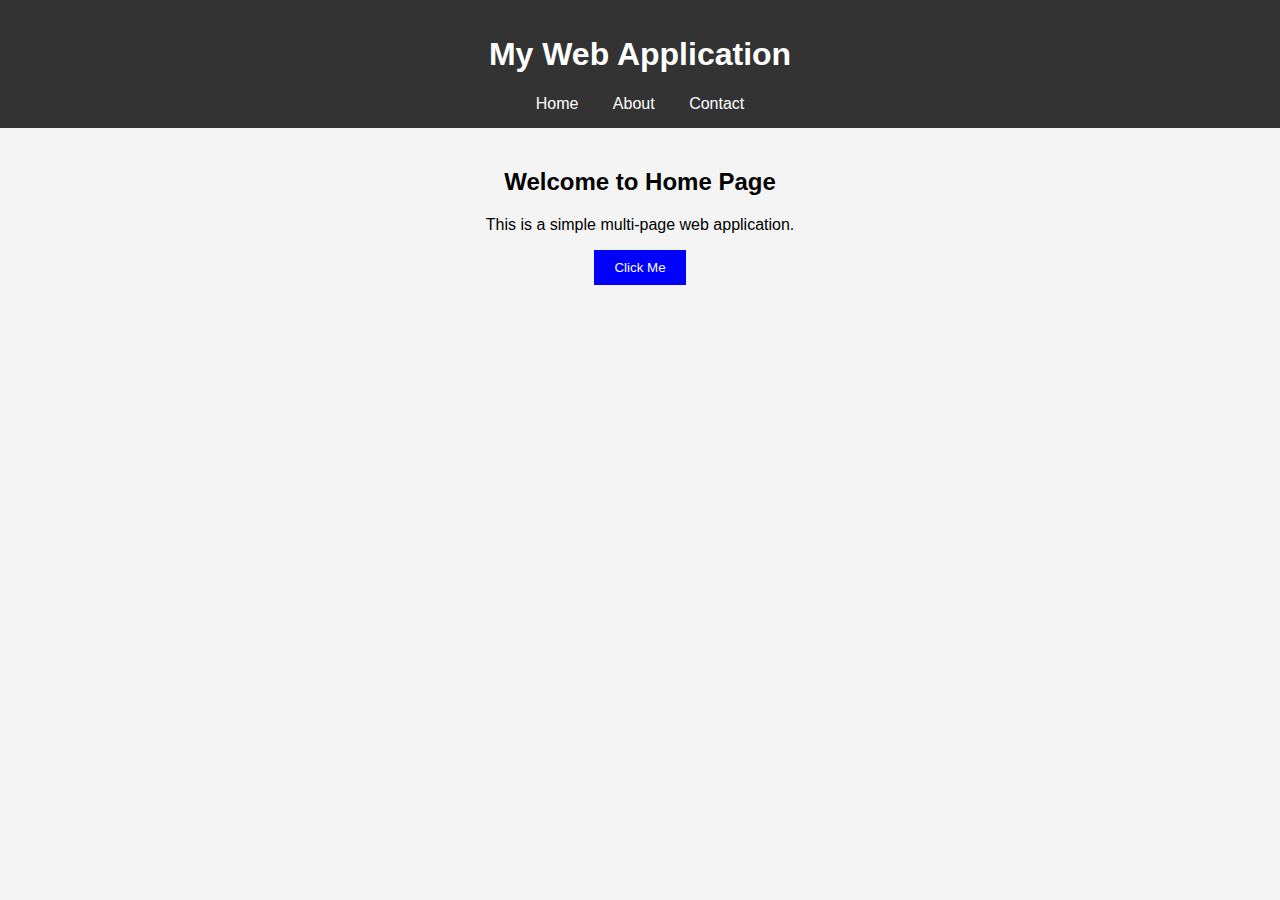
<file: index.html>
<!DOCTYPE html>
<html>
<head>
    <title>Home - My Web App</title>
    <link rel="stylesheet" href="css/style.css">
</head>
<body>

<header>
    <h1>My Web Application</h1>
    <nav>
        <a href="index.html">Home</a>
        <a href="about.html">About</a>
        <a href="contact.html">Contact</a>
    </nav>
</header>

<section>
    <h2>Welcome to Home Page</h2>
    <p>This is a simple multi-page web application.</p>
    <button onclick="showMessage()">Click Me</button>
</section>

<script src="js/script.js"></script>
</body>
</html>
</file>
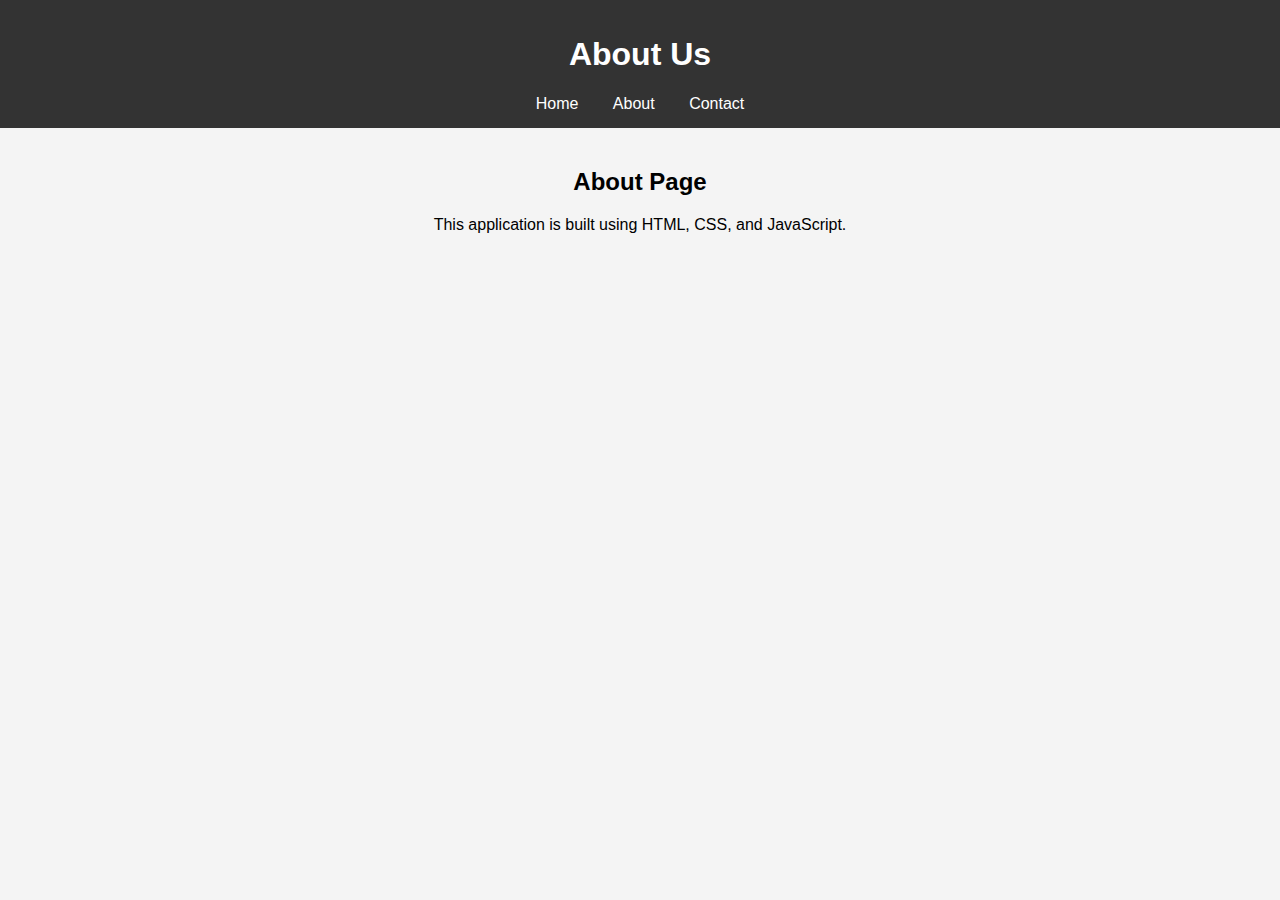
<file: about.html>
<!DOCTYPE html>
<html>
<head>
    <title>About - My Web App</title>
    <link rel="stylesheet" href="css/style.css">
</head>
<body>

<header>
    <h1>About Us</h1>
    <nav>
        <a href="index.html">Home</a>
        <a href="about.html">About</a>
        <a href="contact.html">Contact</a>
    </nav>
</header>

<section>
    <h2>About Page</h2>
    <p>This application is built using HTML, CSS, and JavaScript.</p>
</section>

<script src="js/script.js"></script>
</body>
</html>
</file>
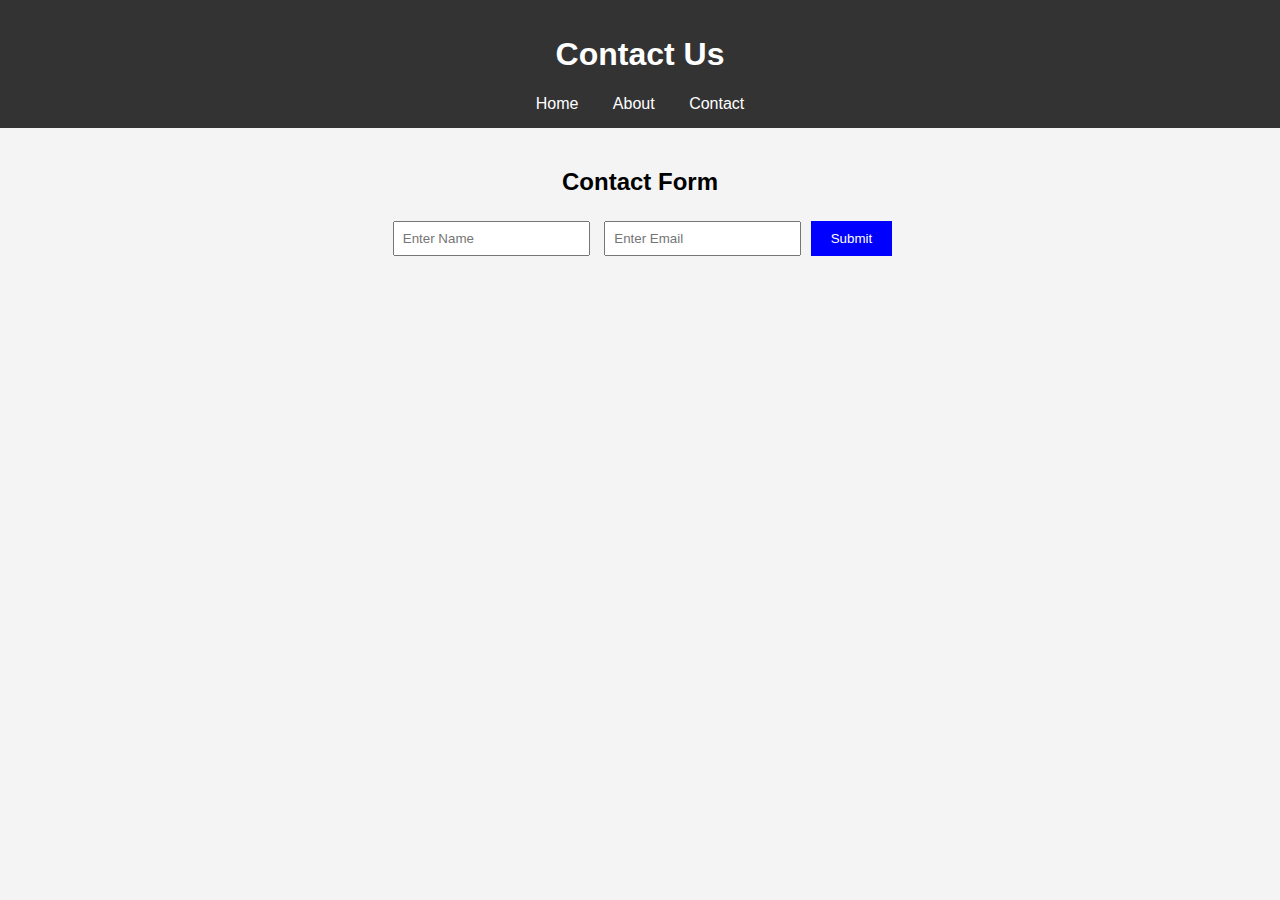
<file: contact.html>
<!DOCTYPE html>
<html>
<head>
    <title>Contact - My Web App</title>
    <link rel="stylesheet" href="css/style.css">
</head>
<body>

<header>
    <h1>Contact Us</h1>
    <nav>
        <a href="index.html">Home</a>
        <a href="about.html">About</a>
        <a href="contact.html">Contact</a>
    </nav>
</header>

<section>
    <h2>Contact Form</h2>

    <form onsubmit="return validateForm()">
        <input type="text" id="name" placeholder="Enter Name">
        <input type="email" id="email" placeholder="Enter Email">
        <button type="submit">Submit</button>
    </form>

    <p id="error"></p>
</section>

<script src="js/script.js"></script>
</body>
</html>
</file>
<file: css/style.css>
body {
    font-family: Arial;
    margin: 0;
    padding: 0;
    background-color: #f4f4f4;
}

header {
    background: #333;
    color: white;
    padding: 15px;
    text-align: center;
}

nav a {
    color: white;
    margin: 0 15px;
    text-decoration: none;
}

nav a:hover {
    color: yellow;
}

section {
    padding: 20px;
    text-align: center;
}

button {
    padding: 10px 20px;
    background: blue;
    color: white;
    border: none;
    cursor: pointer;
}

button:hover {
    background: darkblue;
}

input {
    padding: 8px;
    margin: 5px;
}
</file>
